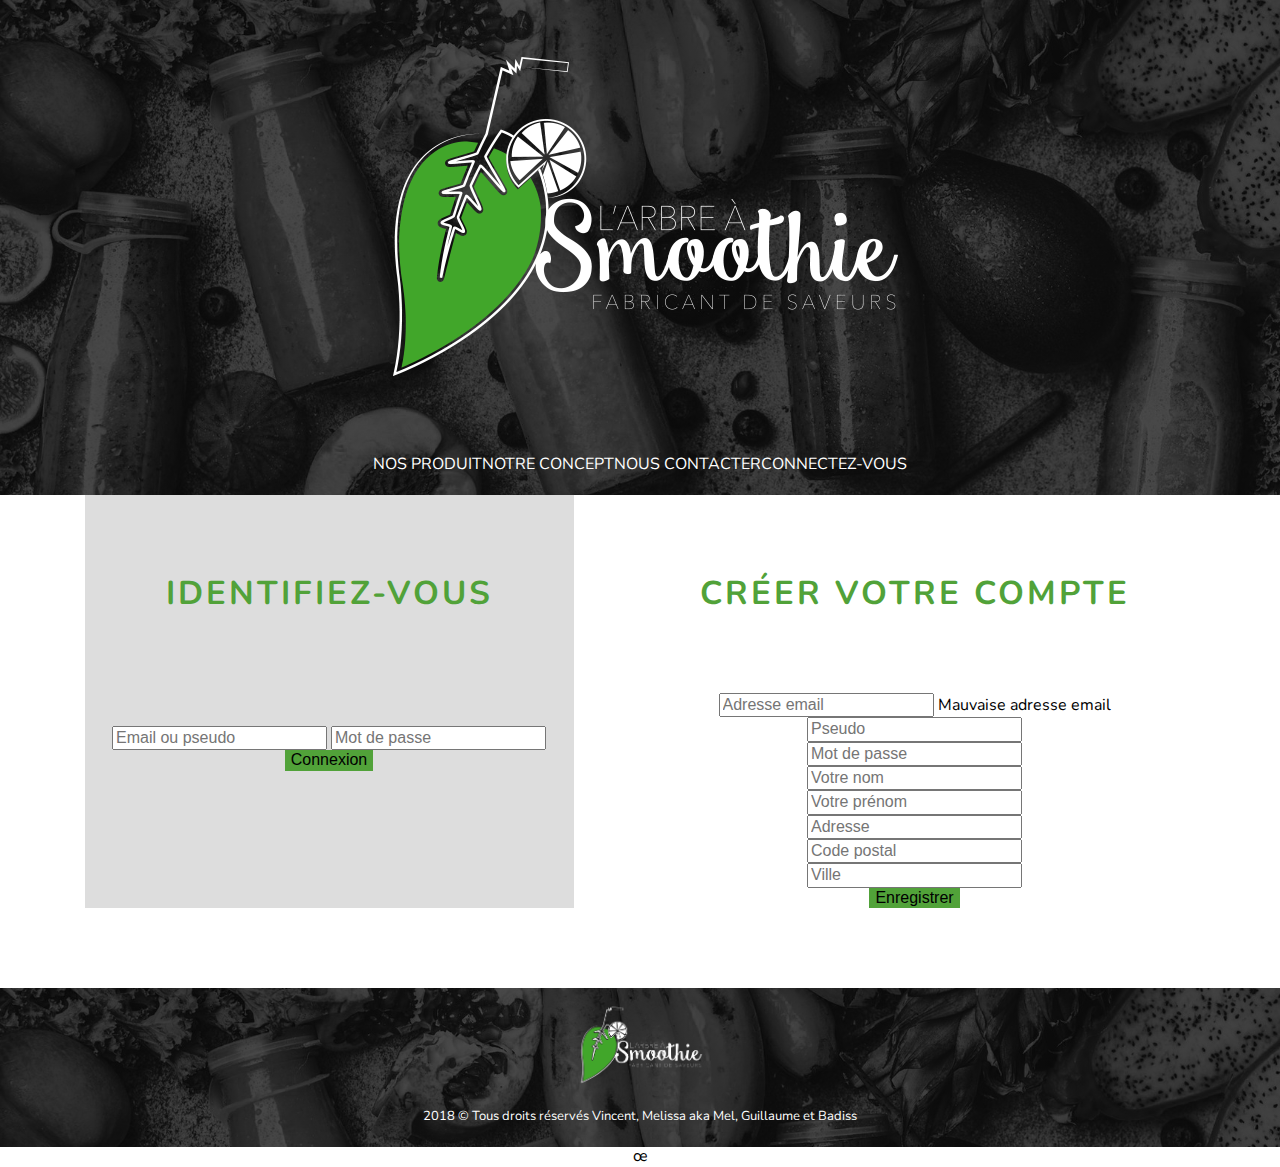
<file: login.html>
<!DOCTYPE html>
<html>
	<head>
		<title>Smoothie Maker</title>
		<meta charset="utf-8" />
		<meta name="viewport" content="width=device-width, initial-scale=1.0" />

		<link href="https://fonts.googleapis.com/css?family=Nunito" rel="stylesheet">
		<link rel="stylesheet" href="https://stackpath.bootstrapcdn.com/bootstrap/4.1.3/css/bootstrap.min.css" integrity="sha384-MCw98/SFnGE8fJT3GXwEOngsV7Zt27NXFoaoApmYm81iuXoPkFOJwJ8ERdknLPMO" crossorigin="anonymous">
        <link rel="stylesheet" href="https://use.fontawesome.com/releases/v5.6.1/css/all.css" integrity="sha384-gfdkjb5BdAXd+lj+gudLWI+BXq4IuLW5IT+brZEZsLFm++aCMlF1V92rMkPaX4PP" crossorigin="anonymous">
		<link rel="stylesheet" type="text/css" href="css/normalize.css" media="all" />
		<link rel="stylesheet" type="text/css" href="css/style.css" media="screen" />
	</head>
	<body>
		<!-------------------------------------HEADER------------------------------------------>
		<header>
            <a href="index.php"><img src="assets/logo/desktop-logo.png"></a>
			<nav class="container">
				<ul>
					<li><a href="allProducts.php">Nos produit</a></li>
					<li><a href="concept.php">Notre concept</a></li>
					<li><a href="contact.php">Nous contacter</a></li>
					<li><a href="login.html">Connectez-vous</a></li>
				</ul>
            </nav>
        </header>
        <!---------------------------------------MAIN------------------------------------------>
        <main class="login-container">

            <!----------Connexion------------->
            <div class="signin-container">
            <form class="form-signin">
                <h1>Identifiez-vous</h1>
                <div class="form-group">
                    <input type="text" class="form-control" name="email" id="email" aria-describedby="emailHelp" placeholder="Email ou pseudo">
                    <input type="password" class="form-control" name="password" id="password" placeholder="Mot de passe">
                </div>
                <button id="submit" type="submit" class="btn btn-primary">Connexion</button>
            </form>
            </div>


            <!----------Inscription------------->
            <div class="signup-container">
                <form class="info form-group col-md-12">
                  <h1>Créer votre compte</h1>
                  <div class="form-row">
                    <div class="form-group col-md-12">
                      <label for="inputEmail4"></label>
                      <input type="text" class="form-control" id="mail" placeholder="Adresse email">
                      <span class="invalid-feedback">Mauvaise adresse email</span>
                    </div>
                    <div class="form-group col-md-6">
                      <label for="pseudo"></label>
                      <input type="text" class="form-control" id="pseudo" placeholder="Pseudo">
                    </div>
                    <div class="form-group col-md-6">
                        <label for="mdp"></label>
                        <input type="password" class="form-control" id="mdp" placeholder="Mot de passe">
                    </div>
                  </div>
                  <div class="form-row">
                    <div class="form-group col-md-6">
                      <label for="name"></label>
                      <input type="text" class="form-control" id="name" placeholder="Votre nom">
                    </div>
                    <div class="form-group col-md-6">
                          <label for="address"></label>
                          <input type="text" class="form-control" id="firstName" placeholder="Votre prénom">
                        </div>
                  </div>
                  <div class="form-row">
                  <div class="form-group col-md-6">
                      <label for="inputAddress"></label>
                      <input type="text" class="form-control" id="address" placeholder="Adresse">
                  </div>
                      <div class="form-group col-md-3">
                          <label for="inputZip"></label>
                          <input type="text" class="form-control" id="zip" placeholder="Code postal">
                      </div>
                    <div class="form-group col-md-3">
                      <label for="inputCity"></label>
                      <input type="text" class="form-control" id="city" placeholder="Ville">
                  </div>
              </div>
                  <button type="submit" id='submitForm' class="btn btn-primary">Enregistrer</button>
                </form>
              </div>

        </main>
        <!---------------------------------------HEADER----------------------------------------->
        <footer>
            <div id="footerLogo">
                <a href="index.php">
                <img src="assets/logo/desktop-logo.png">
                </a>
            </div>
            <div class="footerText">
                <p>2018 &copy; Tous droits réservés Vincent, Melissa aka Mel, Guillaume et Badiss</p>
            </div>
                
            </footer>
            <script src="https://code.jquery.com/jquery-3.3.1.js" integrity="sha256-2Kok7MbOyxpgUVvAk/HJ2jigOSYS2auK4Pfzbm7uH60=" crossorigin="anonymous"></script>	
  	        <script src="https://stackpath.bootstrapcdn.com/bootstrap/4.1.3/js/bootstrap.min.js" integrity="sha384-ChfqqxuZUCnJSK3+MXmPNIyE6ZbWh2IMqE241rYiqJxyMiZ6OW/JmZQ5stwEULTy" crossorigin="anonymous"></script>
            <script src="https://cdnjs.cloudflare.com/ajax/libs/popper.js/1.14.3/umd/popper.min.js" integrity="sha384-ZMP7rVo3mIykV+2+9J3UJ46jBk0WLaUAdn689aCwoqbBJiSnjAK/l8WvCWPIPm49" crossorigin="anonymous"></script>     
         
            
            <script src="connexion.js"></script>
            <script src="formData.js"></script>
        </body>
    </html>œ
</file>
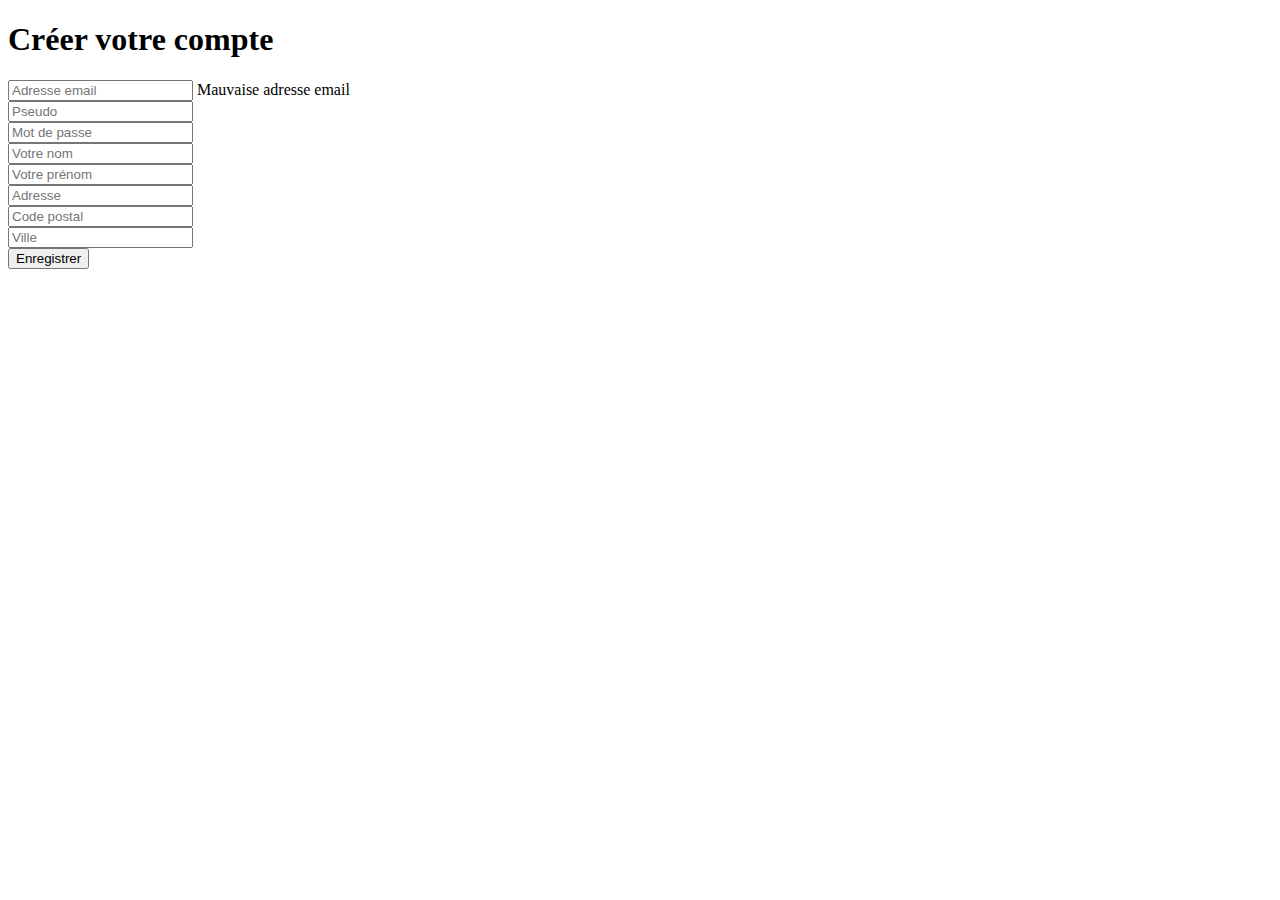
<file: products/form_data.html>
<!DOCTYPE html>
<html lang="fr">
<head>
    <meta charset="UTF-8">
    <meta name="viewport" content="width=device-width, initial-scale=1.0">
    <meta http-equiv="X-UA-Compatible" content="ie=edge">

    <link rel="stylesheet" href="https://stackpath.bootstrapcdn.com/bootstrap/4.1.3/css/bootstrap.min.css" integrity="sha384-MCw98/SFnGE8fJT3GXwEOngsV7Zt27NXFoaoApmYm81iuXoPkFOJwJ8ERdknLPMO" crossorigin="anonymous">
    <title>Document</title>
</head>
<body>
    <div class="container">
      <form class="info form-group col-md-12">
        <h1>Créer votre compte</h1>
        <div class="form-row">
          <div class="form-group col-md-12">
            <label for="inputEmail4"></label>
            <input type="text" class="form-control" id="mail" placeholder="Adresse email">
            <span class="invalid-feedback">Mauvaise adresse email</span>
          </div>
          <div class="form-group col-md-6">
            <label for="pseudo"></label>
            <input type="text" class="form-control" id="pseudo" placeholder="Pseudo">
          </div>
          <div class="form-group col-md-6">
              <label for="mdp"></label>
              <input type="password" class="form-control" id="mdp" placeholder="Mot de passe">
          </div>
        </div>
        <div class="form-row">
          <div class="form-group col-md-6">
            <label for="name"></label>
            <input type="text" class="form-control" id="name" placeholder="Votre nom">
          </div>
          <div class="form-group col-md-6">
                <label for="address"></label>
                <input type="text" class="form-control" id="firstName" placeholder="Votre prénom">
              </div>
        </div>
        <div class="form-row">
        <div class="form-group col-md-6">
            <label for="inputAddress"></label>
            <input type="text" class="form-control" id="address" placeholder="Adresse">
        </div>
            <div class="form-group col-md-3">
                <label for="inputZip"></label>
                <input type="text" class="form-control" id="zip" placeholder="Code postal">
            </div>
          <div class="form-group col-md-3">
            <label for="inputCity"></label>
            <input type="text" class="form-control" id="city" placeholder="Ville">
        </div>
    </div>
        <button type="submit" id='submitForm' class="btn btn-primary">Enregistrer</button>
      </form>
    </div>
    <script src="https://code.jquery.com/jquery-3.3.1.js" integrity="sha256-2Kok7MbOyxpgUVvAk/HJ2jigOSYS2auK4Pfzbm7uH60=" crossorigin="anonymous"></script>
    <script src="formData.js"></script>
  </body>
</html>
</file>
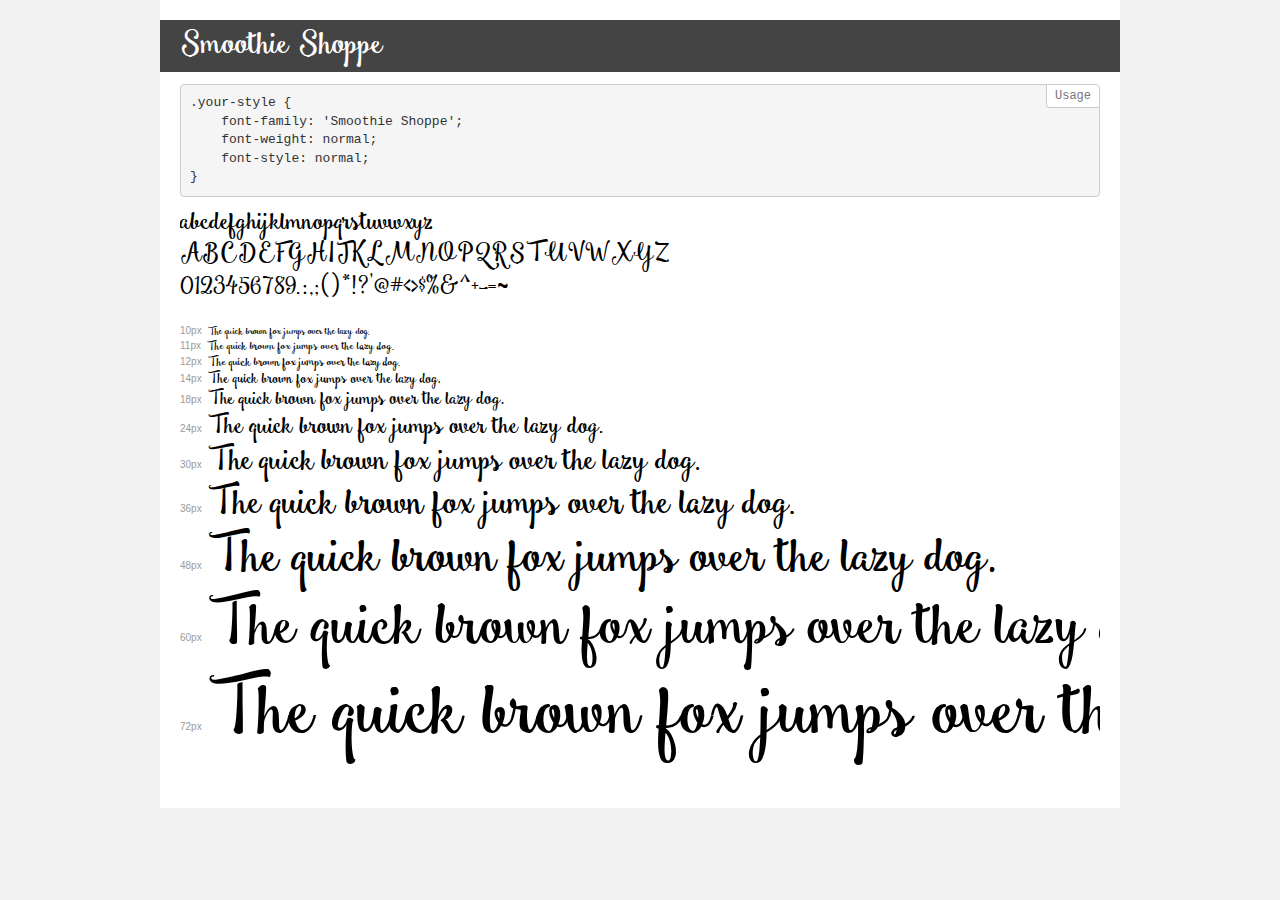
<file: css/font/demo.html>
<!DOCTYPE html>
<html>
<head>
    <meta charset="utf-8">
    <meta http-equiv="X-UA-Compatible" content="IE=edge">
    <meta name="viewport" content="width=device-width, initial-scale=1">
    <meta name="robots" content="noindex, noarchive">
    <meta name="format-detection" content="telephone=no">
    <title>Transfonter demo</title>
    <link href="stylesheet.css" rel="stylesheet">
    <style>
        /*
        http://meyerweb.com/eric/tools/css/reset/
        v2.0 | 20110126
        License: none (public domain)
        */
        html, body, div, span, applet, object, iframe,
        h1, h2, h3, h4, h5, h6, p, blockquote, pre,
        a, abbr, acronym, address, big, cite, code,
        del, dfn, em, img, ins, kbd, q, s, samp,
        small, strike, strong, sub, sup, tt, var,
        b, u, i, center,
        dl, dt, dd, ol, ul, li,
        fieldset, form, label, legend,
        table, caption, tbody, tfoot, thead, tr, th, td,
        article, aside, canvas, details, embed,
        figure, figcaption, footer, header, hgroup,
        menu, nav, output, ruby, section, summary,
        time, mark, audio, video {
            margin: 0;
            padding: 0;
            border: 0;
            font-size: 100%;
            font: inherit;
            vertical-align: baseline;
        }
        /* HTML5 display-role reset for older browsers */
        article, aside, details, figcaption, figure,
        footer, header, hgroup, menu, nav, section {
            display: block;
        }
        body {
            line-height: 1;
        }
        ol, ul {
            list-style: none;
        }
        blockquote, q {
            quotes: none;
        }
        blockquote:before, blockquote:after,
        q:before, q:after {
            content: '';
            content: none;
        }
        table {
            border-collapse: collapse;
            border-spacing: 0;
        }
        /* common styles */
        body {
            background: #f1f1f1;
            color: #000;
        }
        .page {
            background: #fff;
            width: 920px;
            margin: 0 auto;
            padding: 20px 20px 0 20px;
            overflow: hidden;
        }
        .font-container {
            overflow-x: auto;
            overflow-y: hidden;
            margin-bottom: 40px;
            line-height: 1.3;
            white-space: nowrap;
            padding-bottom: 5px;
        }
        h1 {
            position: relative;
            background: #444;
            font-size: 32px;
            color: #fff;
            padding: 10px 20px;
            margin: 0 -20px 12px -20px;
        }
        .letters {
            font-size: 25px;
            margin-bottom: 20px;
        }
        .s10:before {
            content: '10px';
        }
        .s11:before {
            content: '11px';
        }
        .s12:before {
            content: '12px';
        }
        .s14:before {
            content: '14px';
        }
        .s18:before {
            content: '18px';
        }
        .s24:before {
            content: '24px';
        }
        .s30:before {
            content: '30px';
        }
        .s36:before {
            content: '36px';
        }
        .s48:before {
            content: '48px';
        }
        .s60:before {
            content: '60px';
        }
        .s72:before {
            content: '72px';
        }
        .s10:before, .s11:before, .s12:before, .s14:before,
        .s18:before, .s24:before, .s30:before, .s36:before,
        .s48:before, .s60:before, .s72:before {
            font-family: Arial, sans-serif;
            font-size: 10px;
            font-weight: normal;
            font-style: normal;
            color: #999;
            padding-right: 6px;
        }
        pre {
            display: block;
            position: relative;
            padding: 9px;
            margin: 0 0 10px;
            font-family: Monaco, Menlo, Consolas, "Courier New", monospace !important;
            font-size: 13px;
            line-height: 1.428571429;
            color: #333;
            font-weight: normal !important;
            font-style: normal !important;
            background-color: #f5f5f5;
            border: 1px solid #ccc;
            overflow-x: auto;
            border-radius: 4px;
        }
        pre:after {
            display: block;
            position: absolute;
            right: 0;
            top: 0;
            content: 'Usage';
            line-height: 1;
            padding: 5px 8px;
            font-size: 12px;
            color: #767676;
            background-color: #fff;
            border: 1px solid #ccc;
            border-right: none;
            border-top: none;
            border-radius: 0 4px 0 4px;
            z-index: 10;
        }
        /* responsive */
        @media (max-width: 959px) {
            .page {
                width: auto;
                margin: 0;
            }
        }
    </style>
</head>
<body>
<div class="page">
    <div class="demo" style="font-family: 'Smoothie Shoppe'; font-weight: normal; font-style: normal;">
        <h1>Smoothie Shoppe</h1>
        <pre>.your-style {
    font-family: 'Smoothie Shoppe';
    font-weight: normal;
    font-style: normal;
}</pre>
        <div class="font-container">
            <p class="letters">
                abcdefghijklmnopqrstuvwxyz<br>
ABCDEFGHIJKLMNOPQRSTUVWXYZ<br>
                0123456789.:,;()*!?'@#<>$%&^+-=~
            </p>
            <p class="s10" style="font-size: 10px;">The quick brown fox jumps over the lazy dog.</p>
            <p class="s11" style="font-size: 11px;">The quick brown fox jumps over the lazy dog.</p>
            <p class="s12" style="font-size: 12px;">The quick brown fox jumps over the lazy dog.</p>
            <p class="s14" style="font-size: 14px;">The quick brown fox jumps over the lazy dog.</p>
            <p class="s18" style="font-size: 18px;">The quick brown fox jumps over the lazy dog.</p>
            <p class="s24" style="font-size: 24px;">The quick brown fox jumps over the lazy dog.</p>
            <p class="s30" style="font-size: 30px;">The quick brown fox jumps over the lazy dog.</p>
            <p class="s36" style="font-size: 36px;">The quick brown fox jumps over the lazy dog.</p>
            <p class="s48" style="font-size: 48px;">The quick brown fox jumps over the lazy dog.</p>
            <p class="s60" style="font-size: 60px;">The quick brown fox jumps over the lazy dog.</p>
            <p class="s72" style="font-size: 72px;">The quick brown fox jumps over the lazy dog.</p>
        </div>
    </div>
</div>
</body>
</html>
</file>
<file: css/style.css>
/*FONT FACE*/

@font-face {
    font-family: 'Smoothie Shoppe';
    src: url('../css/font/Smoothie_Shoppe.eot');
    src: url('../css/font/Smoothie_Shoppe.eot?#iefix') format('embedded-opentype'),
        url('../css/font/Smoothie_Shoppe.woff2') format('woff2'),
        url('..css/font/Smoothie_Shoppe.woff') format('woff'),
        url('../css/font/Smoothie_Shoppe.ttf') format('truetype'),
        url('../css/font/Smoothie_Shoppe.svg#Smoothie_Shoppe') format('svg');
    font-weight: normal;
    font-style: normal;
}

* {
    box-sizing: border-box;
}

html {
   font-size: 62.5%; 
}

body {
    font-size: 1.6rem;
    margin: 0 auto;
    text-align: center;
    padding: 0;
    font-family:'Nunito', sans-serif;
}

.container {
    padding: 0 10px 40px 10px;
    margin: 0 auto;
}

img {
    max-width: 100%;
}

a {
    text-decoration: none;
}

ul {
    list-style: none;
    padding: 0;
}

h1, h2, h3 {
    color: #51A239;
}

h1 {
    letter-spacing: 0.3rem;
    font-size: 3.3rem;
    padding: 80px 0;
    margin: 0 2em;
    text-transform: uppercase;
}

h2 {
    font-family: 'Smoothie Shoppe';
    padding: 80px 0 40px 0;
    font-size: 3rem;
    margin: 0;
    border-top: 1px solid #9e9e9e;
}

h3 {
    margin: 0;
    padding: 10px 0;
}

p {
    color: #212121;
}

.last-products, .categories {
    padding-bottom: 40px;
}

/* HEADER ***********/
header {
    background: linear-gradient(rgba(0, 0, 0, 0.7), rgba(0, 0, 0, 0.7)), url("../assets/headerVincent/image-header.jpg");
    background-size: cover;
    background-repeat:no-repeat;
}

nav {
    padding-bottom: 20px;
}

nav a {
    text-transform: uppercase;
}

nav ul {
    padding-top: 20px;
}

header img {
    padding-top: 20px;
}

header a {
    color: white;
}

header li {
    padding: 5px 0;
}


/* MAIN ****************************************************/
/* PETITS DERNIERS **********/

.last-products img {
    width: 280px;
}

.nous li img{
    width: 50%;
    border-radius: 5em;
    border: solid black; 
}

article {
    margin-bottom: 40px;
    padding: 0 20px;
}

/* CATEGORIES *******/
.categories img {
    width: 175px;
}

/* LOGIN *************/
.form-signin .form-group input {
    margin: 30px 0 0 0;
}

.form-check-label {
    font-size: 1.2rem;
}

#submit, #submitForm {
    background-color: #51A239;
    border: none;
}

.signin-container {
    padding: 0 15px;
    background-color: #DDD;
}

#signin-container h1 {
    margin: 0;
}

/* NOTRE CONCEPT ******************/
.nous li img{
    width: 50%;
    border-radius: 5em;
}

.nous li img:hover{
    animation: bounce 0.35s ease infinite alternate;
}

article {
    margin-bottom: 40px;
    padding: 0 20px;
}

.concept1 img, .concept2 img{
    padding: 2em;
}

.concept1 p, .concept2 p{
    text-align: justify;
}

/* BOUNCE **********************************/
@keyframes bounce{
    from {transform: translateY(0);}
    to   {transform: translateY(-20px);}
}

/****************
TOUS LES PRODUITS
*****************/

#allProducts h1{
    font-family: 'Smoothie Shoppe';
    padding-bottom: 40px;
}

#allProducts img{
    margin-top: 40px;
}

#allProducts h2{
    border: none;
    margin: 20px 0;
    padding: 0;
}

#allProducts p{
    margin: 20px 0;
}

#allProducts .link{
    display: inline-block;
    padding: 15px;
    background: #51A239;
    color: #FFFFFF;
    border-radius: 10px;
}

#allProducts .link:hover{
    background: #232323;
    text-decoration: none;
}

/* CONTACT ***********/
#contact {
    width:100%; 
    height:100%; 
    margin: 0 auto; 
    background: #DDD; 
    padding-bottom: 80px;
}

.container {
    height:auto; 
    margin: 0 auto; 
}

#contact .container form input,
#contact .container form textarea {
	width:97.4%;
	height:30px;
	padding:5px 10px;
	font-size: 12px;
	color:#999;
	letter-spacing:1px;
	background: #FFF;
	border:2px solid #FFF;
	margin-bottom:25px;
    -webkit-transition:all .1s ease-in-out;
	-moz-transition:all .1s ease-in-out;
	-ms-transition:all .1s ease-in-out;
	-o-transition:all .1s ease-in-out;
	transition:all .1s ease-in-out;}

#contact .container form input:focus,
#contact .container form textarea:focus {
	border:2px solid #51A239;
	color:#999;}

#contact .container form textarea {
	height:150px;}

#contact .container form .submit {
	width: 150px;
	padding:5px 10px;
	font-size: 12px;
	letter-spacing:1px;
	background:#51A239;
	height:40px;
	text-transform:uppercase;
	letter-spacing:1px;
	color:#FFF;
	border:2px solid #51A239;
  -webkit-transition:all .1s ease-in-out;
	-moz-transition:all .1s ease-in-out;
	-ms-transition:all .1s ease-in-out;
	-o-transition:all .1s ease-in-out;
    transition:all .1s ease-in-out;
}

#contact .container form .submit:hover {
	color:#FFF;
	border:2px solid #1faa00;
	background: #1faa00;
	cursor:pointer;}

#contact .container form .required {
    color:#b43838;
}

#adresse {
    padding-bottom: 80px;
}


/* MEDIA QUERY ************************************/
/* FOOTER ***********/
footer {
    background: linear-gradient(rgba(0, 0, 0, 0.7), rgba(0, 0, 0, 0.7)), url("../assets/headerVincent/image-header.jpg");
    background-size: cover;
    background-repeat:no-repeat;
    padding: 10px 0;
}

footer img {
    width: 100px
}

footer p {
    color: white;
    font-size: 0.95rem;
}

/* MEDIA QUERY ************************************/


@media screen and (min-width:768px){

/* HOME ***************************/
.container {
    margin: 0 auto;
    padding: 0;
}

/* header ***********/
header {
    display: flex;
    flex-direction: column;
}

.user-area {
    background-color: rgba(0, 0, 0, 0.3);
    padding-top: 8px;
}

.user-area ul {
    display: flex;
    justify-content: space-around;
}

.user-area ul li {
    color: white;
    font-size: 1.2rem;
    text-transform: uppercase;
    align-items: center;
}

nav {
    max-width: 1140px;
    margin: 0 auto;
}

nav ul {
    display: flex;
    justify-content: space-between;
}

/* last products ****/
.last-products, .categories {
    display: flex;
    flex-wrap: wrap;
}

h2 {
    flex-basis: 100%;
}

article {
    flex: 1;
}

.categories {
    align-items: flex-end;
}

/* NOTRE CONCEPT ******************/
.nous{
    display: flex;
}

.concept{
    display: flex;
    flex-wrap: wrap;
}

.concept img{
    
    max-width: 20em;
}

/*TOUS LES PRODUITS*******************/

#allProducts section{
    display: flex;
    flex-wrap: wrap;
}

#allProducts h1{
    flex-basis: 100%;
}

#allProducts article{
    display: flex;
    flex-direction: column;
    justify-content: center;
    align-items: center;
    align-content: center;
    flex: 1 auto;
    width : 30%;
    
}

#allProducts .link{
    width: 150px;
}

/* Login ******************/
.login-container {
    display: flex;
    justify-content: center;
    margin: 0 0 80px 0;
    padding:0 80px 20px 0 20px;
}

.signin-container {
    margin-right: 60px;
}

#email {
    margin-top: 24px;
}

#password {
    margin-top: 33px;
}

.form-control {
    font-size: 1.6rem;
}

@media screen and (min-width:768px){

    /* HOME ***************************/
    
    /* NOTRE CONCEPT ******************/
    .nous{
        display: flex;
        padding: 3em;
    }
    
    .concept1, .concept2{
        display: flex;
        flex-wrap: wrap;
    }

    .concept1 h3, .concept2 h3{
        flex-basis: 100%;
    }

    .concept1 h3::before, .concept1 h3::after{
        content:" - ";
    }

    .concept2 h3::before, .concept2 h3::after{
        content:" - ";
    }

    .concept1 p, .concept2 p{
        line-height: 1.8em;
        padding: 2em;
    }

    .concept1 img, .concept1 p, .concept2 img, .concept2 p{
        flex: 1;
        max-width: 32em;
    }
    
    .concept1 img, .concept2 img{
        width: 300px;
    }
    
    .concept2{
        flex-direction: row-reverse;
        justify-content: space-between;
    }
    .concept2 img{
        width: 325px;
        padding: 0;
    }


/* Contact ****************/
.main-contact {
    display: flex;
    flex-wrap: wrap;
}

#contact, #adresse {
    flex: 1;
}

#adresse h2 {
    border: none;
    padding-top: 20px;
}

#contact form {
    padding: 0 80px;
}

.map{
    flex-basis: 100%;
}

/* footer *****************/
footer p {
    font-size: 1.3rem;
}

footer img {
    width: 140px;
}

}
</file>
<file: css/font/stylesheet.css>
@font-face {
    font-family: 'Smoothie Shoppe';
    src: url('Smoothie_Shoppe.eot');
    src: url('Smoothie_Shoppe.eot?#iefix') format('embedded-opentype'),
        url('Smoothie_Shoppe.woff2') format('woff2'),
        url('Smoothie_Shoppe.woff') format('woff'),
        url('Smoothie_Shoppe.ttf') format('truetype'),
        url('Smoothie_Shoppe.svg#Smoothie_Shoppe') format('svg');
    font-weight: normal;
    font-style: normal;
}
</file>
